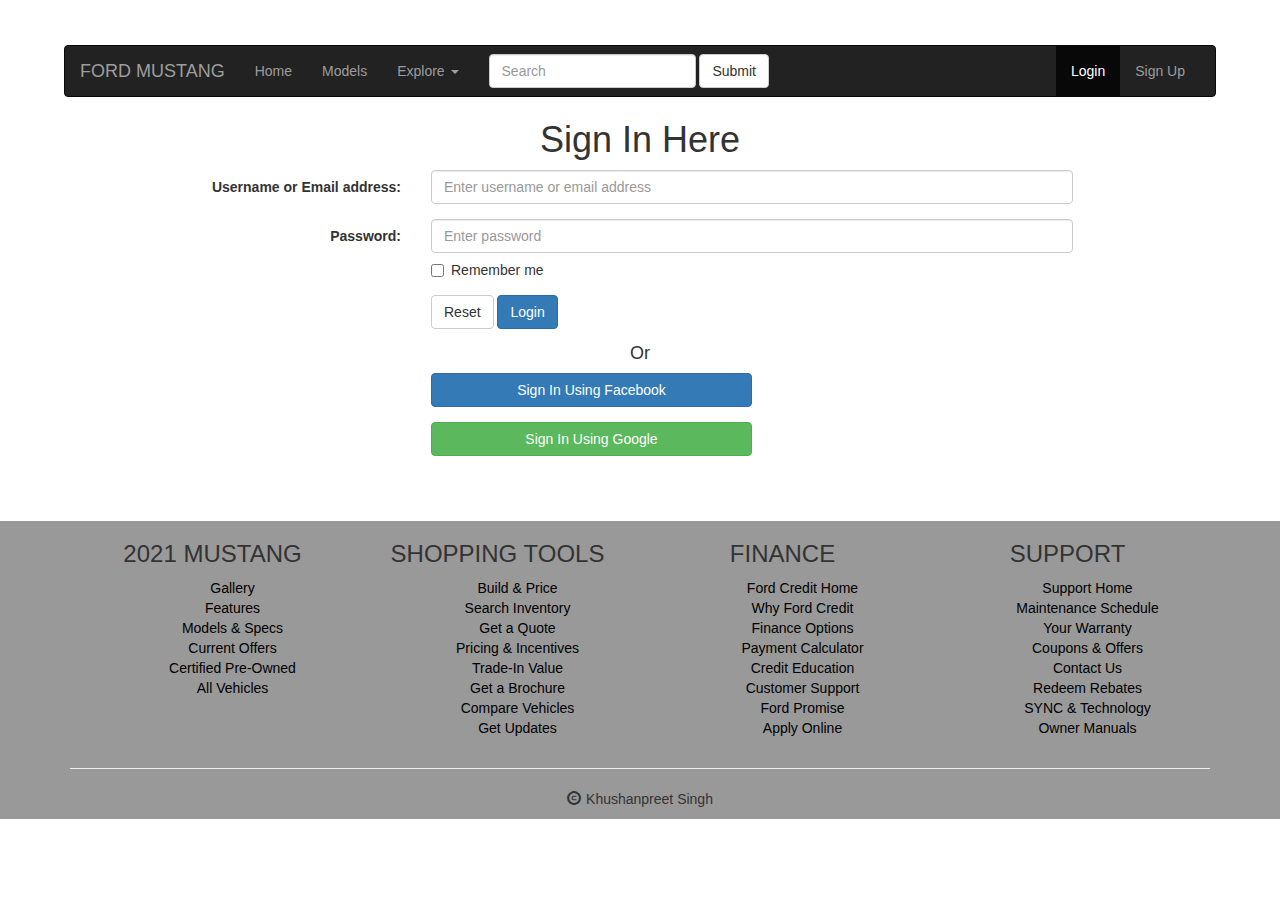
<file: login.html>
<!doctype html>
<html lang="en">
  <head>
    <meta charset="utf-8">
    <meta http-equiv="X-UA-Compatible" content="IE=edge">
    <meta name="viewport" content="width=device-width, initial-scale=1">
    <!-- The above 3 meta tags *must* come first in the head; any other head content must come *after* these tags -->
    <title>Login | Ford Mustang</title>

    <!-- Bootstrap -->
    <link rel="stylesheet" href="https://stackpath.bootstrapcdn.com/bootstrap/3.4.1/css/bootstrap.min.css" integrity="sha384-HSMxcRTRxnN+Bdg0JdbxYKrThecOKuH5zCYotlSAcp1+c8xmyTe9GYg1l9a69psu" crossorigin="anonymous">
    <link rel="stylesheet" href="css/style.css">

    <!-- HTML5 shim and Respond.js for IE8 support of HTML5 elements and media queries -->
    <!-- WARNING: Respond.js doesn't work if you view the page via file:// -->
    <!--[if lt IE 9]>
      <script src="https://oss.maxcdn.com/html5shiv/3.7.3/html5shiv.min.js"></script>
      <script src="https://oss.maxcdn.com/respond/1.4.2/respond.min.js"></script>
    <![endif]-->
  </head>
  <body>
    <nav class="navbar navbar-inverse a">
        <div class="container-fluid">
          <!-- Brand and toggle get grouped for better mobile display -->
          <div class="navbar-header">
            <button type="button" class="navbar-toggle collapsed" data-toggle="collapse" data-target="#bs-example-navbar-collapse-1" aria-expanded="false">
              <span class="sr-only">Toggle navigation</span>
              <span class="icon-bar"></span>
              <span class="icon-bar"></span>
              <span class="icon-bar"></span>
            </button>
            <a class="navbar-brand" href="#">FORD MUSTANG</a>
          </div>

          <!-- Collect the nav links, forms, and other content for toggling -->
          <div class="collapse navbar-collapse" id="bs-example-navbar-collapse-1">
            <ul class="nav navbar-nav">
              <li><a href="index.html">Home <span class="sr-only">(current)</span></a></li>
              <li><a href="models.html">Models</a></li>
              <li class="dropdown">
                <a href="#" class="dropdown-toggle" data-toggle="dropdown" role="button" aria-haspopup="true" aria-expanded="false">Explore <span class="caret"></span></a>
                <ul class="dropdown-menu">
                  <li><a href="gallery.html">Gallery</a></li>
                  <li><a href="features.html">Features</a></li>
                  <li><a href="models.html">Models & Specs</a></li>
                  <li role="separator" class="divider"></li>
                  <li><a href="pricing.html">Pricing & Incentives</a></li>
                  <li role="separator" class="divider"></li>
                  <li><a href="contact.html">Contact Us</a></li>
                </ul>
              </li>
            </ul>
            <form class="navbar-form navbar-left">
              <div class="form-group">
                <input type="text" class="form-control" placeholder="Search">
              </div>
              <button type="submit" class="btn btn-default">Submit</button>
            </form>
            <ul class="nav navbar-nav navbar-right">
              <li class="active"><a href="login.html">Login</a></li>
              <li><a href="signup.html">Sign Up</a></li>
              <!-- <li class="dropdown">
                <a href="#" class="dropdown-toggle" data-toggle="dropdown" role="button" aria-haspopup="true" aria-expanded="false">Dropdown <span class="caret"></span></a>
                <ul class="dropdown-menu">
                  <li><a href="#">Action</a></li>
                  <li><a href="#">Another action</a></li>
                  <li><a href="#">Something else here</a></li>
                  <li role="separator" class="divider"></li>
                  <li><a href="#">Separated link</a></li>
                </ul>
              </li> -->
            </ul>
          </div><!-- /.navbar-collapse -->
        </div><!-- /.container-fluid -->
      </nav>

      <div class="container my-login">
        <div class="row">
          <h1 class="text-center">Sign In Here</h1>
        </div>
        <form class="form-horizontal">
          <div class="form-group">
          <label for="inputName" class="col-lg-3 control-label">Username or Email address: </label>
          <div class="col-lg-9">
            <input type="text" class="form-control" id="inputName" placeholder="Enter username or email address" maxlength="15">
          </div>
        </div>
        <div class="form-group">
          <label for="inputName" class="col-lg-3 control-label">Password: </label>
          <div class="col-lg-9">
            <input type="password" class="form-control" id="inputName" placeholder="Enter password" maxlength="10">
            <div class="checkbox">
              <label>
                <input type="checkbox"> Remember me
              </label>
            </div>
          </div>
        </div>
        <div class="form-group">
          <div class="col-lg-9 col-lg-offset-3">
            <button type="reset" class="btn btn-default">Reset</button>
            <button type="submit" class="btn btn-primary">Login</button>
          </div>
        </div>
        <h4 class="text-center">Or</h4>
         <div class="form-group">
          <div class="col-lg-9 col-lg-offset-3">
            <button type="submit" class="btn btn-primary col-lg-6">Sign In Using Facebook</button>
          </div>
        </div>
        <div class="form-group">
          <div class="col-lg-9 col-lg-offset-3">
            <button type="submit" class="btn btn-success col-lg-6">Sign In Using Google</button>
          </div>
        </div>
        </form>
      </div>
      <center>
    <div class="row c">
      <div class="container">
        <div class="col-md-3 col-sm-6">
          <h3>2021 MUSTANG</h3>
        <ul>
          <li><a href="gallery.html">Gallery</a></li>
          <li><a href="features.html">Features</a></li>
          <li><a href="models.html">Models & Specs</a></li>
          <li>Current Offers</li>
          <li>Certified Pre-Owned</li>
          <li>All Vehicles</li>
        </ul>
        </div>
        <div class="col-md-3 col-sm-6">
          <h3>SHOPPING TOOLS</h3>
        <ul>
          <li>Build & Price</li>
          <li>Search Inventory</li>
          <li>Get a Quote</li>
          <li><a href="pricing.html">Pricing & Incentives</a></li>
          <li>Trade-In Value</li>
          <li>Get a Brochure</li>
          <li>Compare Vehicles</li>
          <li>Get Updates</li>
        </ul>
        </div>
        <div class="col-md-3 col-sm-6">
          <h3>Finance</h3>
          <ul>
            <li>Ford Credit Home</li>
            <li>Why Ford Credit</li>
            <li>Finance Options</li>
            <li>Payment Calculator</li>
            <li>Credit Education</li>
            <li>Customer Support</li>
            <li>Ford Promise</li>
            <li>Apply Online</li>
          </ul>
        </div>
        <div class="col-md-3 col-sm-6">
          <h3>Support</h3>
        <ul>
          <li>Support Home</li>
          <li>Maintenance Schedule</li>
          <li>Your Warranty</li>
          <li>Coupons & Offers</li>
          <li><a href="contact.html">Contact Us</a></li>
          <li>Redeem Rebates</li>
          <li>SYNC & Technology</li>
          <li>Owner Manuals</li>
        </ul>
        </div>
      </div>
      <div class="container"><hr></div>
      <p class="text-center"><span class="glyphicon glyphicon-copyright-mark" style="margin-right: 5px;"></span>Khushanpreet Singh</p>
    </div>
  </center>

    <!-- jQuery (necessary for Bootstrap's JavaScript plugins) -->
    <script src="https://code.jquery.com/jquery-1.12.4.min.js" integrity="sha384-nvAa0+6Qg9clwYCGGPpDQLVpLNn0fRaROjHqs13t4Ggj3Ez50XnGQqc/r8MhnRDZ" crossorigin="anonymous"></script>
    <!-- Include all compiled plugins (below), or include individual files as needed -->
    <script src="https://stackpath.bootstrapcdn.com/bootstrap/3.4.1/js/bootstrap.min.js" integrity="sha384-aJ21OjlMXNL5UyIl/XNwTMqvzeRMZH2w8c5cRVpzpU8Y5bApTppSuUkhZXN0VxHd" crossorigin="anonymous"></script>
  </body>
</html>
</file>
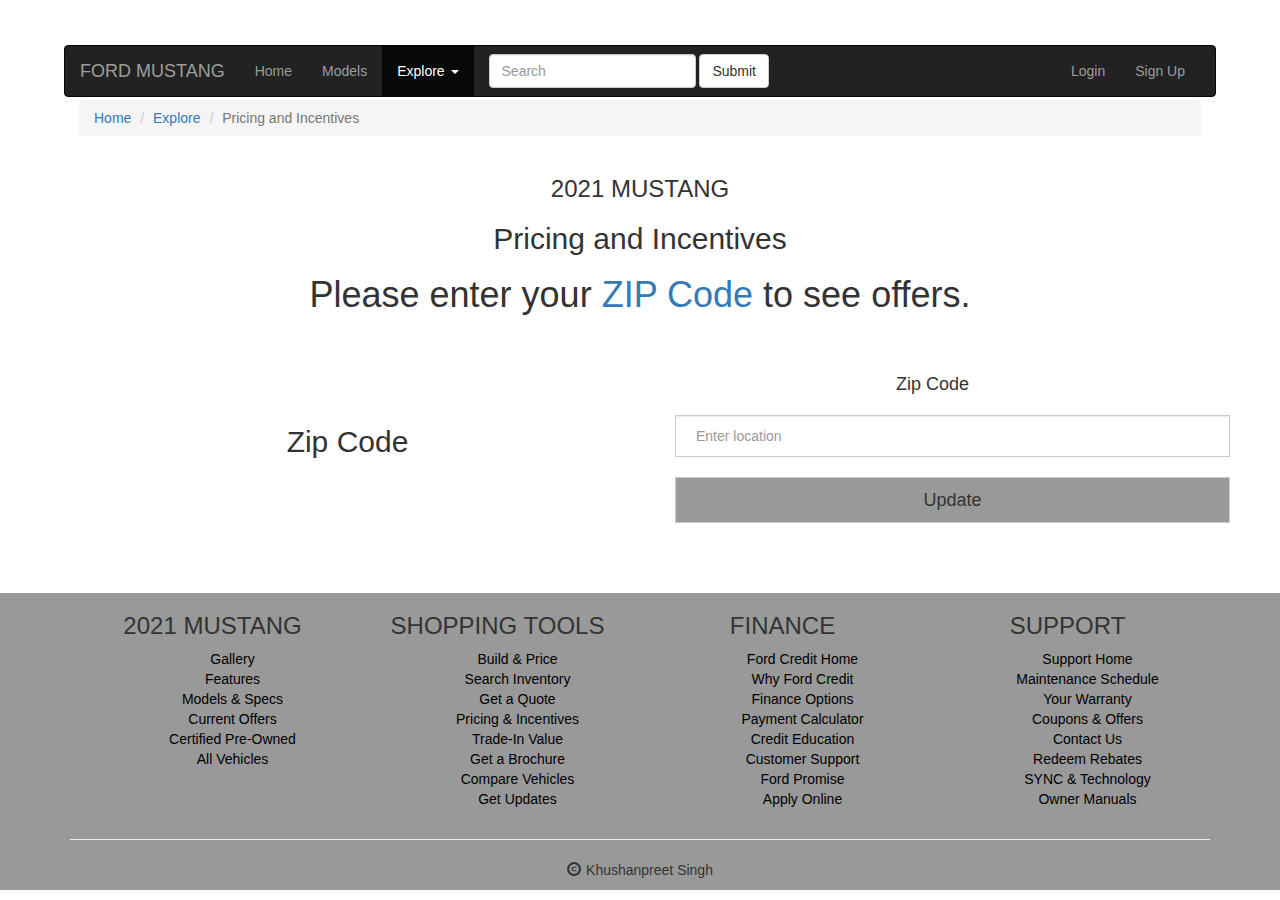
<file: pricing.html>
<!doctype html>
<html lang="en">
  <head>
    <meta charset="utf-8">
    <meta http-equiv="X-UA-Compatible" content="IE=edge">
    <meta name="viewport" content="width=device-width, initial-scale=1">
    <!-- The above 3 meta tags *must* come first in the head; any other head content must come *after* these tags -->
    <title>Pricing and Incentives | Ford Mustang</title>

    <!-- Bootstrap -->
    <link rel="stylesheet" href="https://stackpath.bootstrapcdn.com/bootstrap/3.4.1/css/bootstrap.min.css" integrity="sha384-HSMxcRTRxnN+Bdg0JdbxYKrThecOKuH5zCYotlSAcp1+c8xmyTe9GYg1l9a69psu" crossorigin="anonymous">
    <link rel="stylesheet" href="css/style.css">

    <!-- HTML5 shim and Respond.js for IE8 support of HTML5 elements and media queries -->
    <!-- WARNING: Respond.js doesn't work if you view the page via file:// -->
    <!--[if lt IE 9]>
      <script src="https://oss.maxcdn.com/html5shiv/3.7.3/html5shiv.min.js"></script>
      <script src="https://oss.maxcdn.com/respond/1.4.2/respond.min.js"></script>
    <![endif]-->
  </head>
  <body>
    <nav class="navbar navbar-inverse a">
        <div class="container-fluid">
          <!-- Brand and toggle get grouped for better mobile display -->
          <div class="navbar-header">
            <button type="button" class="navbar-toggle collapsed" data-toggle="collapse" data-target="#bs-example-navbar-collapse-1" aria-expanded="false">
              <span class="sr-only">Toggle navigation</span>
              <span class="icon-bar"></span>
              <span class="icon-bar"></span>
              <span class="icon-bar"></span>
            </button>
            <a class="navbar-brand" href="#">FORD MUSTANG</a>
          </div>

          <!-- Collect the nav links, forms, and other content for toggling -->
          <div class="collapse navbar-collapse" id="bs-example-navbar-collapse-1">
            <ul class="nav navbar-nav">
              <li><a href="index.html">Home <span class="sr-only">(current)</span></a></li>
              <li><a href="models.html">Models</a></li>
              <li class="dropdown active">
                <a href="#" class="dropdown-toggle" data-toggle="dropdown" role="button" aria-haspopup="true" aria-expanded="false">Explore <span class="caret"></span></a>
                <ul class="dropdown-menu">
                  <li><a href="gallery.html">Gallery</a></li>
                  <li><a href="features.html">Features</a></li>
                  <li><a href="models.html">Models & Specs</a></li>
                  <li role="separator" class="divider"></li>
                  <li><a href="pricing.html">Pricing & Incentives</a></li>
                  <li role="separator" class="divider"></li>
                  <li><a href="contact.html">Contact Us</a></li>
                </ul>
              </li>
            </ul>
            <form class="navbar-form navbar-left">
              <div class="form-group">
                <input type="text" class="form-control" placeholder="Search">
              </div>
              <button type="submit" class="btn btn-default">Submit</button>
            </form>
            <ul class="nav navbar-nav navbar-right">
              <li><a href="login.html">Login</a></li>
              <li><a href="signup.html">Sign Up</a></li>
              <!-- <li class="dropdown">
                <a href="#" class="dropdown-toggle" data-toggle="dropdown" role="button" aria-haspopup="true" aria-expanded="false">Dropdown <span class="caret"></span></a>
                <ul class="dropdown-menu">
                  <li><a href="#">Action</a></li>
                  <li><a href="#">Another action</a></li>
                  <li><a href="#">Something else here</a></li>
                  <li role="separator" class="divider"></li>
                  <li><a href="#">Separated link</a></li>
                </ul>
              </li> -->
            </ul>
          </div><!-- /.navbar-collapse -->
        </div><!-- /.container-fluid -->
      </nav>
      <div class="container models-breadcrumb">
        <ol class="breadcrumb">
          <li><a href="index.html">Home</a></li>
          <li><a href="#">Explore</a></li>
          <li class="active">Pricing and Incentives</li>
        </ol>
      </div>
      <center>
        <h3>2021 MUSTANG</h3>
        <h2>Pricing and Incentives</h2>
        <h1>Please enter your <a href="#">ZIP Code</a> to see offers.</h1>
        <div class="container">
          <div class="row">
            <div class="col-md-6">
              <h2 style="margin-top: 100px">Zip Code</h2>
            </div>
            <div class="col-md-6">
              <h4 style="margin-top:50px">Zip Code</h4>
              <input type="text" class="form-control" placeholder="Enter location" name="" style="border-radius: 0px; padding: 20px; margin: 20px;">
              <button type="button" class="btn btn-default btn-lg btn-block" style="border-radius: 0px; margin: 20px; background-color: #999999;">Update</button>
            </div>
          </div>
        </div>
      </center>
      <center>
    <div class="row c">
      <div class="container">
        <div class="col-md-3 col-sm-6">
          <h3>2021 MUSTANG</h3>
        <ul>
          <li><a href="gallery.html">Gallery</a></li>
          <li><a href="features.html">Features</a></li>
          <li><a href="models.html">Models & Specs</a></li>
          <li>Current Offers</li>
          <li>Certified Pre-Owned</li>
          <li>All Vehicles</li>
        </ul>
        </div>
        <div class="col-md-3 col-sm-6">
          <h3>SHOPPING TOOLS</h3>
        <ul>
          <li>Build & Price</li>
          <li>Search Inventory</li>
          <li>Get a Quote</li>
          <li><a href="pricing.html">Pricing & Incentives</a></li>
          <li>Trade-In Value</li>
          <li>Get a Brochure</li>
          <li>Compare Vehicles</li>
          <li>Get Updates</li>
        </ul>
        </div>
        <div class="col-md-3 col-sm-6">
          <h3>Finance</h3>
          <ul>
            <li>Ford Credit Home</li>
            <li>Why Ford Credit</li>
            <li>Finance Options</li>
            <li>Payment Calculator</li>
            <li>Credit Education</li>
            <li>Customer Support</li>
            <li>Ford Promise</li>
            <li>Apply Online</li>
          </ul>
        </div>
        <div class="col-md-3 col-sm-6">
          <h3>Support</h3>
        <ul>
          <li>Support Home</li>
          <li>Maintenance Schedule</li>
          <li>Your Warranty</li>
          <li>Coupons & Offers</li>
          <li><a href="contact.html">Contact Us</a></li>
          <li>Redeem Rebates</li>
          <li>SYNC & Technology</li>
          <li>Owner Manuals</li>
        </ul>
        </div>
      </div>
      <div class="container"><hr></div>
      <p class="text-center"><span class="glyphicon glyphicon-copyright-mark" style="margin-right: 5px;"></span>Khushanpreet Singh</p>
    </div>
  </center>

    <!-- jQuery (necessary for Bootstrap's JavaScript plugins) -->
    <script src="https://code.jquery.com/jquery-1.12.4.min.js" integrity="sha384-nvAa0+6Qg9clwYCGGPpDQLVpLNn0fRaROjHqs13t4Ggj3Ez50XnGQqc/r8MhnRDZ" crossorigin="anonymous"></script>
    <!-- Include all compiled plugins (below), or include individual files as needed -->
    <script src="https://stackpath.bootstrapcdn.com/bootstrap/3.4.1/js/bootstrap.min.js" integrity="sha384-aJ21OjlMXNL5UyIl/XNwTMqvzeRMZH2w8c5cRVpzpU8Y5bApTppSuUkhZXN0VxHd" crossorigin="anonymous"></script>
  </body>
</html>
</file>
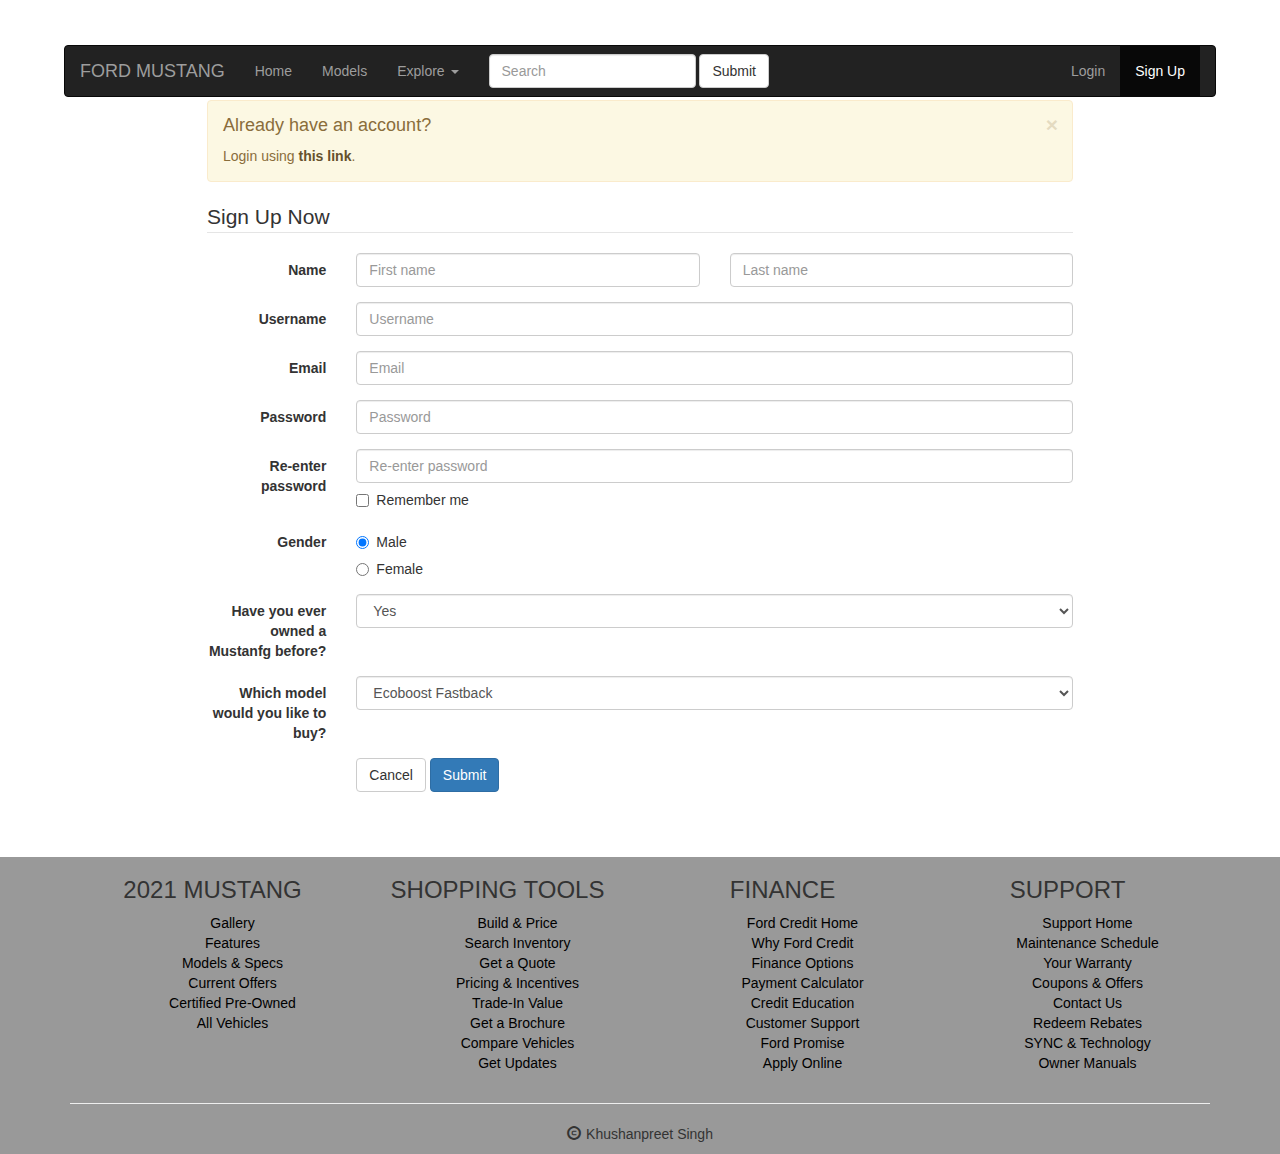
<file: signup.html>
<!doctype html>
<html lang="en">
  <head>
    <meta charset="utf-8">
    <meta http-equiv="X-UA-Compatible" content="IE=edge">
    <meta name="viewport" content="width=device-width, initial-scale=1">
    <!-- The above 3 meta tags *must* come first in the head; any other head content must come *after* these tags -->
    <title>Sign Up | Ford Mustang</title>

    <!-- Bootstrap -->
    <link rel="stylesheet" href="https://stackpath.bootstrapcdn.com/bootstrap/3.4.1/css/bootstrap.min.css" integrity="sha384-HSMxcRTRxnN+Bdg0JdbxYKrThecOKuH5zCYotlSAcp1+c8xmyTe9GYg1l9a69psu" crossorigin="anonymous">
    <link rel="stylesheet" href="css/style.css">

    <!-- HTML5 shim and Respond.js for IE8 support of HTML5 elements and media queries -->
    <!-- WARNING: Respond.js doesn't work if you view the page via file:// -->
    <!--[if lt IE 9]>
      <script src="https://oss.maxcdn.com/html5shiv/3.7.3/html5shiv.min.js"></script>
      <script src="https://oss.maxcdn.com/respond/1.4.2/respond.min.js"></script>
    <![endif]-->
  </head>
  <body>
    <nav class="navbar navbar-inverse a">
        <div class="container-fluid">
          <!-- Brand and toggle get grouped for better mobile display -->
          <div class="navbar-header">
            <button type="button" class="navbar-toggle collapsed" data-toggle="collapse" data-target="#bs-example-navbar-collapse-1" aria-expanded="false">
              <span class="sr-only">Toggle navigation</span>
              <span class="icon-bar"></span>
              <span class="icon-bar"></span>
              <span class="icon-bar"></span>
            </button>
            <a class="navbar-brand" href="#">FORD MUSTANG</a>
          </div>

          <!-- Collect the nav links, forms, and other content for toggling -->
          <div class="collapse navbar-collapse" id="bs-example-navbar-collapse-1">
            <ul class="nav navbar-nav">
              <li><a href="index.html">Home <span class="sr-only">(current)</span></a></li>
              <li><a href="models.html">Models</a></li>
              <li class="dropdown">
                <a href="#" class="dropdown-toggle" data-toggle="dropdown" role="button" aria-haspopup="true" aria-expanded="false">Explore <span class="caret"></span></a>
                <ul class="dropdown-menu">
                  <li><a href="gallery.html">Gallery</a></li>
                  <li><a href="features.html">Features</a></li>
                  <li><a href="models.html">Models & Specs</a></li>
                  <li role="separator" class="divider"></li>
                  <li><a href="pricing.html">Pricing & Incentives</a></li>
                  <li role="separator" class="divider"></li>
                  <li><a href="contact.html">Contact Us</a></li>
                </ul>
              </li>
            </ul>
            <form class="navbar-form navbar-left">
              <div class="form-group">
                <input type="text" class="form-control" placeholder="Search">
              </div>
              <button type="submit" class="btn btn-default">Submit</button>
            </form>
            <ul class="nav navbar-nav navbar-right">
              <li><a href="login.html">Login</a></li>
              <li class="active"><a href="signup.html">Sign Up</a></li>
              <!-- <li class="dropdown">
                <a href="#" class="dropdown-toggle" data-toggle="dropdown" role="button" aria-haspopup="true" aria-expanded="false">Dropdown <span class="caret"></span></a>
                <ul class="dropdown-menu">
                  <li><a href="#">Action</a></li>
                  <li><a href="#">Another action</a></li>
                  <li><a href="#">Something else here</a></li>
                  <li role="separator" class="divider"></li>
                  <li><a href="#">Separated link</a></li>
                </ul>
              </li> -->
            </ul>
          </div><!-- /.navbar-collapse -->
        </div><!-- /.container-fluid -->
      </nav>
      <div class="container my-su-form">
        <div class="alert alert-dismissible alert-warning">
          <button type="button" class="close" data-dismiss="alert">&times;</button>
          <h4>Already have an account?</h4>
          <p>Login using <a href="#" class="alert-link">this link</a>.</p>
        </div>
      <form class="form-horizontal">
      <fieldset>
        <legend>Sign Up Now</legend>
        <div class="form-group">
          <label for="inputName" class="col-lg-2 control-label">Name</label>
          <div class="col-lg-5">
            <input type="text" class="form-control" id="inputName" placeholder="First name" maxlength="15">
          </div>
          <div class="col-lg-5">
            <input type="text" class="form-control" id="inputName" placeholder="Last name" maxlength="15">
          </div>
        </div>
        <div class="form-group">
          <label for="inputUser" class="col-lg-2 control-label">Username</label>
          <div class="col-lg-10">
            <input type="text" class="form-control" id="inputUser" placeholder="Username" maxlength="15">
          </div>
        </div>
        <div class="form-group">
          <label for="inputEmail" class="col-lg-2 control-label">Email</label>
          <div class="col-lg-10">
            <input type="mail" class="form-control" id="inputEmail" placeholder="Email" maxlength="25">
          </div>
        </div>
        <div class="form-group">
          <label for="inputPassword" class="col-lg-2 control-label">Password</label>
          <div class="col-lg-10">
            <input type="password" class="form-control" id="inputPassword" placeholder="Password" maxlength="10">
          </div>
        </div>
        <div class="form-group">
          <label for="inputPassword" class="col-lg-2 control-label">Re-enter password</label>
          <div class="col-lg-10">
            <input type="password" class="form-control" id="inputPassword" placeholder="Re-enter password" maxlength="10">
            <div class="checkbox">
              <label>
                <input type="checkbox"> Remember me
              </label>
            </div>
          </div>
        </div>
        <div class="form-group">
          <label class="col-lg-2 control-label">Gender</label>
          <div class="col-lg-10">
            <div class="radio">
              <label>
                <input type="radio" name="optionsRadios" id="optionsRadios1" value="option1" checked="">
                Male
              </label>
            </div>
            <div class="radio">
              <label>
                <input type="radio" name="optionsRadios" id="optionsRadios2" value="option2">
                Female
              </label>
            </div>
          </div>
        </div>
        <div class="form-group">
          <label for="select" class="col-lg-2 control-label">Have you ever owned a Mustanfg before?</label>
          <div class="col-lg-10">
            <select class="form-control" id="select">
              <option>Yes</option>
              <option>No</option>
            </select>
          </div>
        </div>
        <div class="form-group">
          <label for="select" class="col-lg-2 control-label">Which model would you like to buy?</label>
          <div class="col-lg-10">
            <select class="form-control" id="select">
              <option>Ecoboost Fastback</option>
              <option>Ecoboost Premium Fastback</option>
              <option>Ecoboost Convertible</option>
              <option>GT Fastback</option>
              <option>Any other higher model</option>
            </select>
          </div>
        </div>
        <div class="form-group">
          <div class="col-lg-10 col-lg-offset-2">
            <button type="reset" class="btn btn-default">Cancel</button>
            <button type="submit" class="btn btn-primary">Submit</button>
          </div>
        </div>
      </fieldset>
    </form>
    </div>
    <center>
    <div class="row c">
      <div class="container">
        <div class="col-md-3 col-sm-6">
          <h3>2021 MUSTANG</h3>
        <ul>
          <li><a href="gallery.html">Gallery</a></li>
          <li><a href="features.html">Features</a></li>
          <li><a href="models.html">Models & Specs</a></li>
          <li>Current Offers</li>
          <li>Certified Pre-Owned</li>
          <li>All Vehicles</li>
        </ul>
        </div>
        <div class="col-md-3 col-sm-6">
          <h3>SHOPPING TOOLS</h3>
        <ul>
          <li>Build & Price</li>
          <li>Search Inventory</li>
          <li>Get a Quote</li>
          <li><a href="pricing.html">Pricing & Incentives</a></li>
          <li>Trade-In Value</li>
          <li>Get a Brochure</li>
          <li>Compare Vehicles</li>
          <li>Get Updates</li>
        </ul>
        </div>
        <div class="col-md-3 col-sm-6">
          <h3>Finance</h3>
          <ul>
            <li>Ford Credit Home</li>
            <li>Why Ford Credit</li>
            <li>Finance Options</li>
            <li>Payment Calculator</li>
            <li>Credit Education</li>
            <li>Customer Support</li>
            <li>Ford Promise</li>
            <li>Apply Online</li>
          </ul>
        </div>
        <div class="col-md-3 col-sm-6">
          <h3>Support</h3>
        <ul>
          <li>Support Home</li>
          <li>Maintenance Schedule</li>
          <li>Your Warranty</li>
          <li>Coupons & Offers</li>
          <li><a href="contact.html">Contact Us</a></li>
          <li>Redeem Rebates</li>
          <li>SYNC & Technology</li>
          <li>Owner Manuals</li>
        </ul>
        </div>
      </div>
      <div class="container"><hr></div>
      <p class="text-center"><span class="glyphicon glyphicon-copyright-mark" style="margin-right: 5px;"></span>Khushanpreet Singh</p>
    </div>
  </center>

    <!-- jQuery (necessary for Bootstrap's JavaScript plugins) -->
    <script src="https://code.jquery.com/jquery-1.12.4.min.js" integrity="sha384-nvAa0+6Qg9clwYCGGPpDQLVpLNn0fRaROjHqs13t4Ggj3Ez50XnGQqc/r8MhnRDZ" crossorigin="anonymous"></script>
    <!-- Include all compiled plugins (below), or include individual files as needed -->
    <script src="https://stackpath.bootstrapcdn.com/bootstrap/3.4.1/js/bootstrap.min.js" integrity="sha384-aJ21OjlMXNL5UyIl/XNwTMqvzeRMZH2w8c5cRVpzpU8Y5bApTppSuUkhZXN0VxHd" crossorigin="anonymous"></script>
  </body>
</html>
</file>
<file: css/style.css>
.a{
	position: absolute;
	z-index: 20;
	top: 5%;
	width: 90%;
	margin-left: 5%;
}
.my-carousel{
	height: 500px;
}
.hcar{
	position: absolute;
	top: 20%;
	z-index: 10;
	margin-left: 10%;
	color: #fff;
	font-size: 40px;
}
@media screen and (max-width: 725px) {
  .hcar {
  	top: 15%;
    color: #000;
    font-size: 20px;
    margin-left: 5%;
  }
}
.hbut{
	position: absolute;
	top: 30%;
	z-index: 10;
	margin-left: 10%;
	border-radius: 0px;
	padding: 15px 50px;
}
@media screen and (max-width: 725px) {
	.hbut{
		top: 17%;
		margin-left: 60%;
		padding: 5px 20px;
	}
}
.hrow1{
	margin-top: 50px;
	margin-bottom: 50px;
}
.hrow1 .col-md-4{
	border-left: solid .5px #999999;
	border-right: solid .5px #999999;
}
.hrow1 .col-md-4 h3{
	font-size: 30px;
	font-weight: 700;
}
.horder{
	width: 90%;
	background-color: #F5F5F5;
}
.horder .row .col-md-4 img{
	margin-top: 30px;
	margin-bottom: 30px;
	width: 80%;
	background: transparent;
}
.hobut{
	border-radius: 0px;
	padding: 15px 50px;
	margin-top: 20px;
	margin-bottom: 30px;
}
.hdaily{
	width: 90%;
	background-color: #3A3B3C;
	color: #fff;
}
.hdaily h4, .hplay h4{
	width: 60%;
	line-height: 25px;
}
@media screen and (max-width: 725px) {
	.hdaily h4, .hplay h4{
		width: 90%;
	}
}
.my-carousel2{
	width: 90%;
}
.hgal{
	width: 90%;
	background-color: #000;
	color: #fff;
}
.hgal h1{
	margin-top: 40px;
	margin-bottom: 40px;
}
.my-su-form{
	margin-top: 100px;
	width: 70%;
}
.hgbut{
	border-radius: 0px;
	padding: 15px 60px;
	margin-top: 20px;
	margin-bottom: 30px;
}
.parallax-window{
	width: 90%;
	height: 600px;
}
.c{
	background-color: #999999;
	margin-top: 50px;
	width: 100%;
}
.c h3{
	text-transform: uppercase;
}
.c ul{
	list-style: none;
	color: #000;
}
.c ul li a{
	text-decoration: none;
	color: #000;
}
.c ul li a:hover{
	color: #fff;
}
.my-ihover{
	width: 90%;
	margin-top: 100px;
}
.models-breadcrumb{
	width: 90%;
	margin-top: 100px;
}
.mmodels{
	margin-top: 30px;
}
.mmodels .thumbnail{
	border: none;
}
.my-design{
	margin-top: 50px;
	width: 90%;
}
.my-design h4{
	width: 70%;
}
@media screen and (max-width: 725px) {
	.my-design h4{
		width: 90%;
	}
}
.my-performance{
	background-color: #000;
	color: #fff;
}
.my-contact{
	width: 90%;
}
.crow1{
	background-color: #CCCCCC;
}
.crow1 .col-md-4{
	border-left: solid .5px #999999;
	border-right: solid .5px #999999;
}
.crow1 .col-md-4 i{
	font-size: 40px;
	margin-top: 10px;
}
.crow2 hr{
	margin-top: 50px;
	margin-bottom: 50px;
}
.crow2 .table tr{
	height: 50px;
	font-size: 20px;
}
.my-login{
	margin-top: 100px;
	width: 70%;
}
</file>
